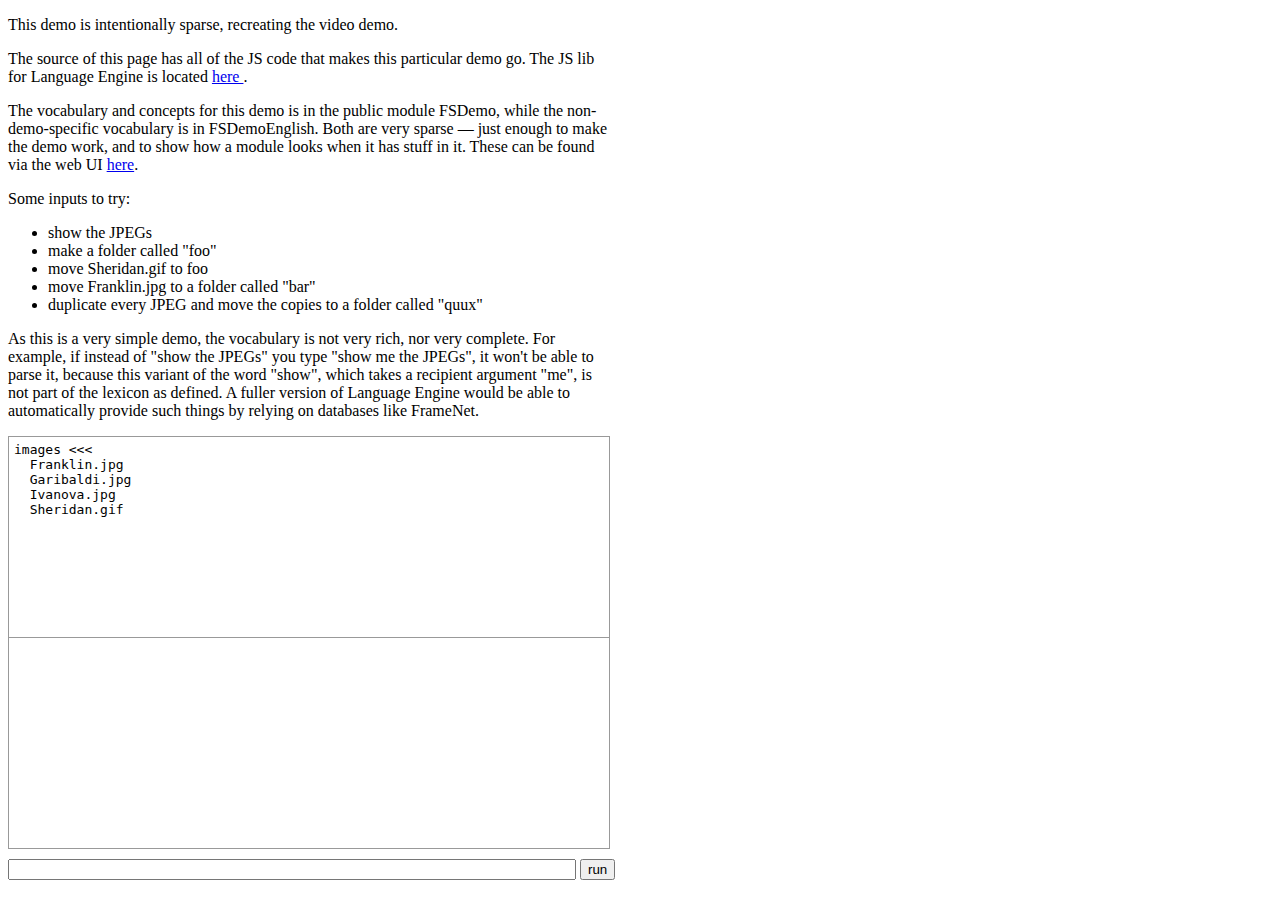
<file: Site/demos/cli-demo/index.html>
<!DOCTYPE html>
<html>
    <head>
        <style>
            #treeContainer {
                border: 1px solid #999999;
                margin: 0 0 -1px 0;
                padding: 5px;
                width: 590px;
                height: 190px;
            }
            #tree {
                width: 590px;
                height: 190px;
                margin: 0;
                padding: 0;
            }
            #readoutContainer {
                border: 1px solid #999999;
                margin: 0 0 10px 0;
                padding: 5px;
                width: 590px;
                height: 200px;
                position: relative;
                overflow: hidden;
            }
            #readout {
                width: 590px;
                margin: 0;
                padding: 0;
                position: absolute;
                bottom: 0px;
            }
            #input {
                width: 560px;
            }
            #blurb {
                width: 600px;
            }
        </style>
    </head>
    <body>
        <div id="blurb">
            <p>This demo is intentionally sparse, recreating the video demo.</p>
            
            <p>
                The source of this page has all of the JS code that makes this
                particular demo go. The JS lib for Language Engine is located
                <a href="https://calm-eyrie-6520.herokuapp.com/site/resources/languageEngine.js">
                    here
                </a>.
            </p>
            
            <p>
                The vocabulary and concepts for this demo is in the public module
                FSDemo, while the non-demo-specific vocabulary is in FSDemoEnglish.
                Both are very sparse — just enough to make the demo work, and to
                show how a module looks when it has stuff in it. These can be found
                via the web UI <a href="https://calm-eyrie-6520.herokuapp.com/site/dashboard">here</a>.
            </p>

            <p>Some inputs to try:</p>
            
            <ul>
                <li>show the JPEGs</li>
                <li>make a folder called "foo"</li>
                <li>move Sheridan.gif to foo</li>
                <li>move Franklin.jpg to a folder called "bar"</li>
                <li>duplicate every JPEG and move the copies to a folder called "quux"</li>
            </ul>
            
            <p>
                As this is a very simple demo, the vocabulary is not very rich, nor
                very complete. For example, if instead of "show the JPEGs" you type
                "show me the JPEGs", it won't be able to parse it, because this variant
                of the word "show", which takes a recipient argument "me", is not
                part of the lexicon as defined. A fuller version of Language Engine
                would be able to automatically provide such things by relying on
                databases like FrameNet.
            </p>
        </div>
        <div id="treeContainer"><pre id="tree"></pre></div>
        <div id="readoutContainer"><pre id="readout"></pre></div>
        <div>
            <input type="text" id="input" onkeypress="CLI.keypress(event)">
            <input type="button" value="run" onclick="CLI.runCommand()">
        </div>
        
    </body>
    <script src="https://calm-eyrie-6520.herokuapp.com/site/resources/languageEngine.js"></script>
    <script>
        'use strict';
        
        var CLI = {};
        CLI.n = function (l,ns) {
            var tree = { label: l, nodes: ns };
            ns.forEach(function (n) { n.parent = tree; });
            return tree;
        };
        CLI.linToLines = function (tree) {
            var lines = [CLI.currentDir === tree ? tree.label + ' &lt;&lt;&lt;' : tree.label];
            
            tree.nodes.forEach(function (node) {
               lines = Array.prototype.concat.
                 apply(lines, CLI.linToLines(node).
                                map(function (ln) {
                                    return '  ' + ln;
                                }));
            });
            
            return lines;
        };
        CLI.linearize = function (tree) {
            return CLI.linToLines(tree).join('\n');
        };
        CLI.clear = function () {
          document.getElementById('readout').innerHTML = '';    
        };
        CLI.putStrLn = function (ln) {
          document.getElementById('readout').innerHTML += ln + '\n';  
        };
        CLI.redrawTree = function () {
            document.getElementById("tree").innerHTML = CLI.linearize(CLI.dirStructure);
        };
        CLI.setCurrentDir = function (tree) {
            CLI.previousDir = CLI.currentDir;
            CLI.currentDir = tree;
            CLI.redrawTree();
        };
        CLI.move = function (item, tgt) {
          if (item.parent) {
              item.parent.nodes = item.parent.nodes.filter(function (n) {
                  return n !== item;
              });
          }
          tgt.nodes.push(item);
          item.parent = tgt;
          CLI.redrawTree();
          return true;
        };
        CLI.get = function (name) {
            var found = null
            
            CLI.currentDir.nodes.forEach(function (n) {
                if (name === n.label) {
                    found = n;
                }
            });
            
            return found;
        }
        CLI.goBack = function () {
            if (CLI.previousDir) {
                CLI.setCurrentDir(CLI.previousDir);
                CLI.putStrLn('Going back');
            } else {
                CLI.putStrLn('Nowhere to go back to');
            }
        };
        CLI.goUp = function () {
            if (CLI.currentDir.parent) {
                CLI.setCurrentDir(CLI.currentDir.parent);
                CLI.putStrLn('Going up');
            } else {
                CLI.putStrLn('Nowhere to go up to');
            }
        };
        CLI.makeDir = function (name) {
          var node = CLI.n(name, []);
          node.parent = CLI.currentDir;
          CLI.currentDir.nodes.push(node);
          CLI.redrawTree();
          
          return node;
        };
        CLI.copy = function (src) {
          var node = CLI.n(src.label + ".copy", []);
          node.parent = CLI.currentDir;
          CLI.currentDir.nodes.push(node);
          CLI.redrawTree();
          
          return node;
        };
        CLI.delete = function (tree) {
            if (tree.parent) {
                tree.parent.nodes = tree.parent.nodes.filter(function (n) {
                    return n !== tree;
                })
                CLI.redrawTree();
                return true;
            } else {
                return false;
            }
        };
        CLI.keypress = function (ev) {
            ev.cancelBubble = true;
            if (13 === ev.charCode) {
                CLI.runCommand();
            }
        };
        CLI.runCommand = function () {
            var input = document.getElementById('input');
            var cmd = input.value;
            input.value = '';
            CLI.putStrLn('> ' + cmd);
            CLI.conversation.processInput(cmd).
              error(function () {
                  CLI.putStrLn('Cannot understand input');
              })
        };
        CLI.construeWorld = function () {
            var convo = CLI.conversation;
            
            convo.dataEnt(CLI.dirStructure, {
               '-Exp': [ convo.ev('Public.DemoFS.Folder', {}),
                         convo.ev('Named', { 'Name': convo.ent({ 'stringVal': CLI.dirStructure.label })}) ] 
            });
            
            convo.dataEnt(CLI.backDirection, {
               '-Exp': [ convo.ev('Public.DemoFS.BackDir', {}) ] 
            });
            
            convo.dataEnt(CLI.upDirection, {
               '-Exp': [ convo.ev('Public.DemoFS.UpDir', {}) ] 
            });
            
            CLI.currentDir.nodes.forEach(function (item) {
                
                if (item.label.match(/\.(jpg|jpeg|JPG|JPEG)$/)) {
                    
                    convo.dataEnt(item, {
                        '-Exp': [ convo.ev('Public.DemoFS.JPEG', {}),
                                  convo.ev('Public.DemoFS.File', {}),
                                  convo.ev('Named', { 'Name': convo.ent({ 'stringVal': item.label }) }) ]
                    });
                    
                } else if (item.label.match(/\.(gif|GIF)$/)) {
                    
                    convo.dataEnt(item, {
                        '-Exp': [ convo.ev('Public.DemoFS.GIF', {}),
                                  convo.ev('Public.DemoFS.File', {}),
                                  convo.ev('Named', { 'Name': convo.ent({ 'stringVal': item.label }) }) ]
                    });
                    
                } else {
                    
                    convo.dataEnt(item, {
                        '-Exp': [ convo.ev('Public.DemoFS.Folder', {}),
                                  convo.ev('Named', { 'Name': convo.ent({ 'stringVal': item.label }) }) ] 
                    });
                    
                }
                
            });
            
            convo.pushUpdates();
        };
        
        CLI.backDirection = {};
        CLI.upDirection = {};
        
        CLI.dirStructure = CLI.n('images', [
          CLI.n('Franklin.jpg', []),
          CLI.n('Garibaldi.jpg', []),
          CLI.n('Ivanova.jpg', []),
          CLI.n('Sheridan.gif', [])
        ]);
        CLI.setCurrentDir(CLI.dirStructure);
        
        CLI.previousDir = null;
        
        
        CLI.conversation = new LanguageEngine.Conversation('https://calm-eyrie-6520.herokuapp.com/api', 1);
        CLI.conversation.setDefaultHandler(function (desc) {
            CLI.putStrLn('No handler for this command');
            CLI.putStrLn('');
        });
        
        // set up the world model so that the system knows what's what
        CLI.conversation.connect().
          success(function () { CLI.construeWorld() });
        
        
        //
        //  Set up the handlers for each relevant concept
        //
        
        CLI.conversation.setHandler('Public.DemoFS.Show',
          ['Obj'], function (ed,objs) {
            
            objs.forEach(function (obj) {
                CLI.putStrLn(obj.data().label);
            });
        });
        
        
        CLI.conversation.setHandler('Public.DemoFS.Make',
          ['Obj'], function (ed,objs) {
            
            objs.forEach(function (obj) {
                // can only make folders
               if(obj.any('-Exp', function (ev) { return ev.pred() === 'Public.DemoFS.Folder'; })) {
                   
                   var name = "untitled";
                   
                   obj.any('-Exp', function (ev) {
                       return ev.pred() === 'Named' &&
                              ev.any('Name', function (n) {
                                  name = n.stringVal();
                                  return true;
                              });
                   });
                   
                   CLI.putStrLn('Making ' + name)
                   
                   obj.setData(CLI.makeDir(name));
               }
            });
        });
        
        
        CLI.conversation.setHandler('Public.DemoFS.Move',
          ['Obj','Dest'], function (ed,objs,dests) {
            
            if (1 !== dests.length) {
                CLI.putStrLn('Error: Cannot move items to multiple locations');
            } else {
                var dest = dests[0];
                
                if (!dest.data()) {
                    var name = "untitled";
                    
                    dest.any('-Exp', function (ev) {
                       return ev.pred() === 'Named' &&
                              ev.any('Name', function (n) {
                                  name = n.stringVal();
                                  return true;
                              });
                    });
                    
                    dest.setData(CLI.get(name) || CLI.makeDir(name));
                }
                objs.forEach(function (obj) {
                   CLI.putStrLn('Moving ' + obj.data().label + ' to ' + dest.data().label);
                   
                   CLI.move(obj.data(), dest.data());
                });
            }
        });
        
        
        CLI.conversation.setHandler('Public.DemoFS.Go',
          ['Dest'], function (ed,dests) {
            
            if (1 !== dests.length) {
                CLI.putStrLn('Error: Cannot go to multiple places');
            } else {
                var dest = dests[0];
                
                if (dest.data() === CLI.backDirection) {
                    
                    CLI.goBack();
                    
                } else if (dest.data() === CLI.upDirection) {
                    
                    CLI.goUp();
                    
                } else if (dest.any('-Exp', function (ev) { return ev.pred() === 'Public.DemoFS.Folder'; })) {
                    
                    CLI.setCurrentDir(dest.data());
                    CLI.putStrLn('Going to ' + dest.data().label)
                    
                } else {
                    CLI.putStrLn('Error: Cannot go to a non-folder');
                }
            }
        });
        
        
        CLI.conversation.setHandler('Public.DemoFS.Copy',
          ['Public.DemoFS.Copy.Original', 'Public.DemoFS.Copy.Result'],
          function (ed,originals,results) {
            
            if (1 !== originals.length || 1 !== results.length) {
                CLI.putStrLn('Error: Can only copy one thing at a time');
            } else {
                var original = originals[0];
                var result = results[0];
                CLI.putStrLn('Copying ' + original.data().label);
                
                result.setData(CLI.copy(original.data()));
            }
            
        });
        
        
    </script>
</html>
</file>
